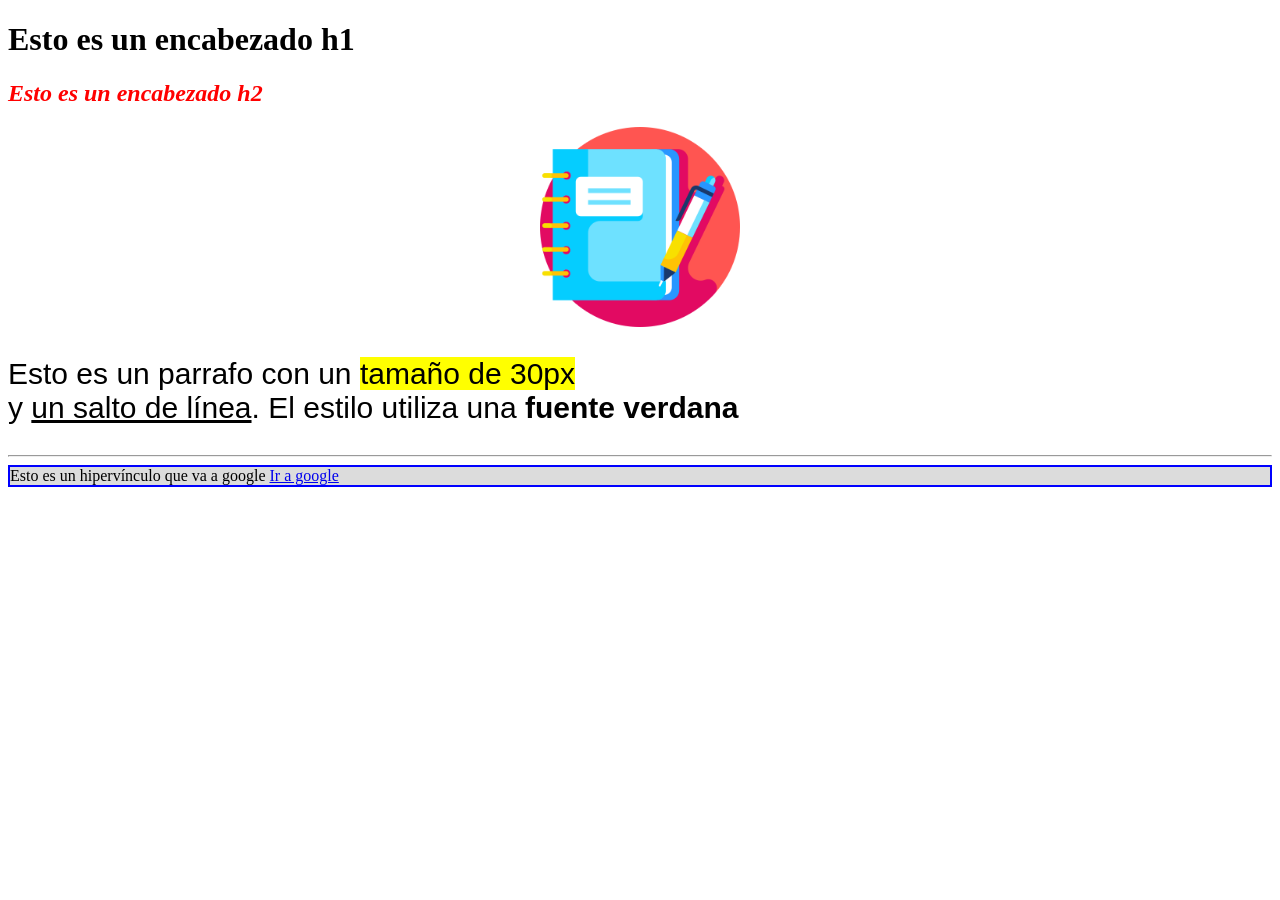
<file: ejercicios-html/PDF1.html>
<!DOCTYPE html>
<html lang="es">
<head>
    <meta charset="UTF-8">
    <title>Ejercicio 1</title>
    <link rel="stylesheet" href="css/PDF1.css">
</head>
<body>
    <h1>Esto es un encabezado h1</h1>
    <h2>Esto es un encabezado h2</h2>

    <img src="img/libreta.png" alt="Libreta con bolígrafo" width="200">

    <p>
        Esto es un parrafo con un <span class="resaltado">tamaño de 30px</span><br>
        y <u>un salto de línea</u>. El estilo utiliza una <strong>fuente verdana</strong>
    </p>

    <hr>

    <div class="caja-enlace">
        Esto es un hipervínculo que va a google
        <a href="https://www.google.com">Ir a google</a>
    </div>
</body>
</html>
</file>
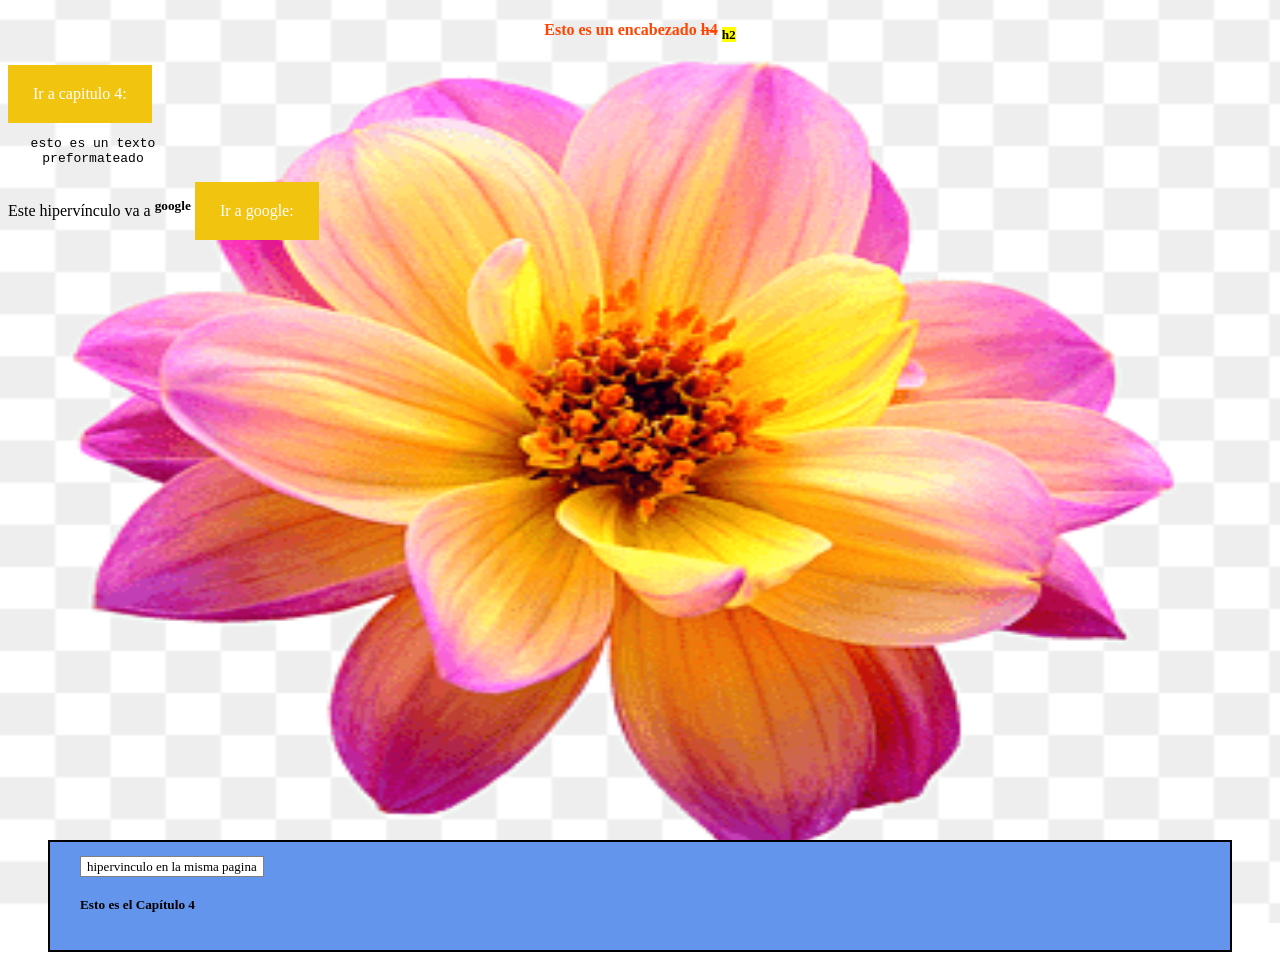
<file: ejercicios-html/PDF1_ej2.html>
<!DOCTYPE html>
<html lang="es">
<head>
    <meta charset="UTF-8">
    <title>Ejercicio 2</title>
    <link rel="stylesheet" href="css/PDF1_ej2.css">
</head>
<body>
    <h4 id="inicio">Esto es un encabezado <del>h4</del> <sub><mark>h2</mark></sub></h4>

    <a class="boton" href="#capitulo4">Ir a capitulo 4:</a>

    <pre>esto es un texto
preformateado</pre>

    <p>
        Este hipervínculo va a <sup><strong>google</strong></sup>
        <a class="boton" href="https://www.google.com">Ir a google:</a>
    </p>

    <div id="capitulo4">
        <a class="enlace-blanco" href="#inicio">hipervinculo en la misma pagina</a>
        <h5>Esto es el Capítulo 4</h5>
    </div>
</body>
</html>
</file>
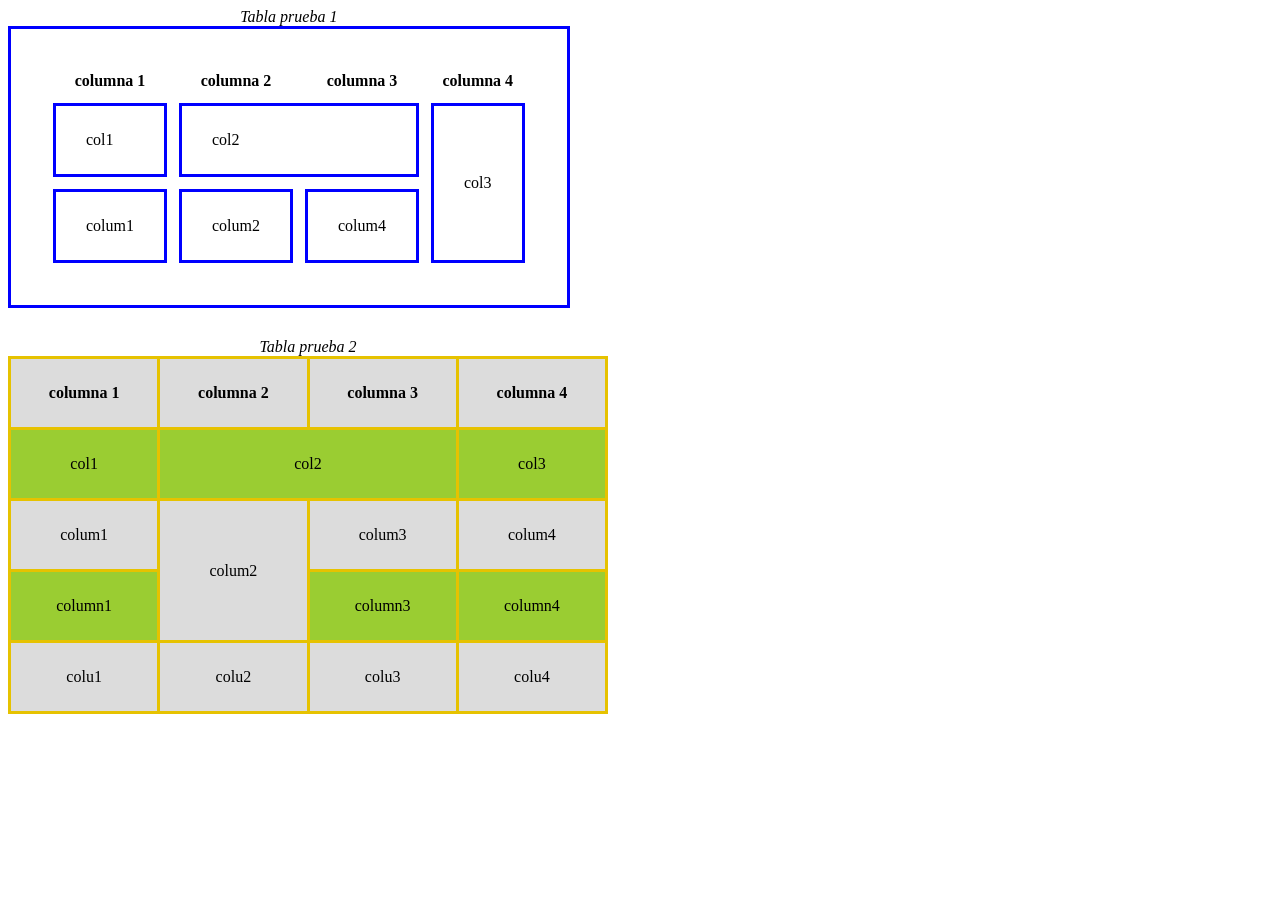
<file: ejercicios-html/PDF1_ej3.html>
<!DOCTYPE html>
<html lang="es">
<head>
    <meta charset="UTF-8">
    <title>Ejercicio 3</title>
    <link rel="stylesheet" href="css/PDF1_ej3.css">
</head>
<body>
    <table class="tabla1">
        <caption>Tabla prueba 1</caption>
        <tr>
            <th>columna 1</th>
            <th>columna 2</th>
            <th>columna 3</th>
            <th>columna 4</th>
        </tr>
        <tr>
            <td>col1</td>
            <td colspan="2">col2</td>
            <td rowspan="2">col3</td>
        </tr>
        <tr>
            <td>colum1</td>
            <td>colum2</td>
            <td>colum4</td>
        </tr>
    </table>

    <table class="tabla2">
        <caption>Tabla prueba 2</caption>
        <tr>
            <th>columna 1</th>
            <th>columna 2</th>
            <th>columna 3</th>
            <th>columna 4</th>
        </tr>
        <tr class="verde">
            <td>col1</td>
            <td colspan="2">col2</td>
            <td>col3</td>
        </tr>
        <tr>
            <td>colum1</td>
            <td rowspan="2">colum2</td>
            <td>colum3</td>
            <td>colum4</td>
        </tr>
        <tr class="verde">
            <td>column1</td>
            <td>column3</td>
            <td>column4</td>
        </tr>
        <tr>
            <td>colu1</td>
            <td>colu2</td>
            <td>colu3</td>
            <td>colu4</td>
        </tr>
    </table>
</body>
</html>
</file>
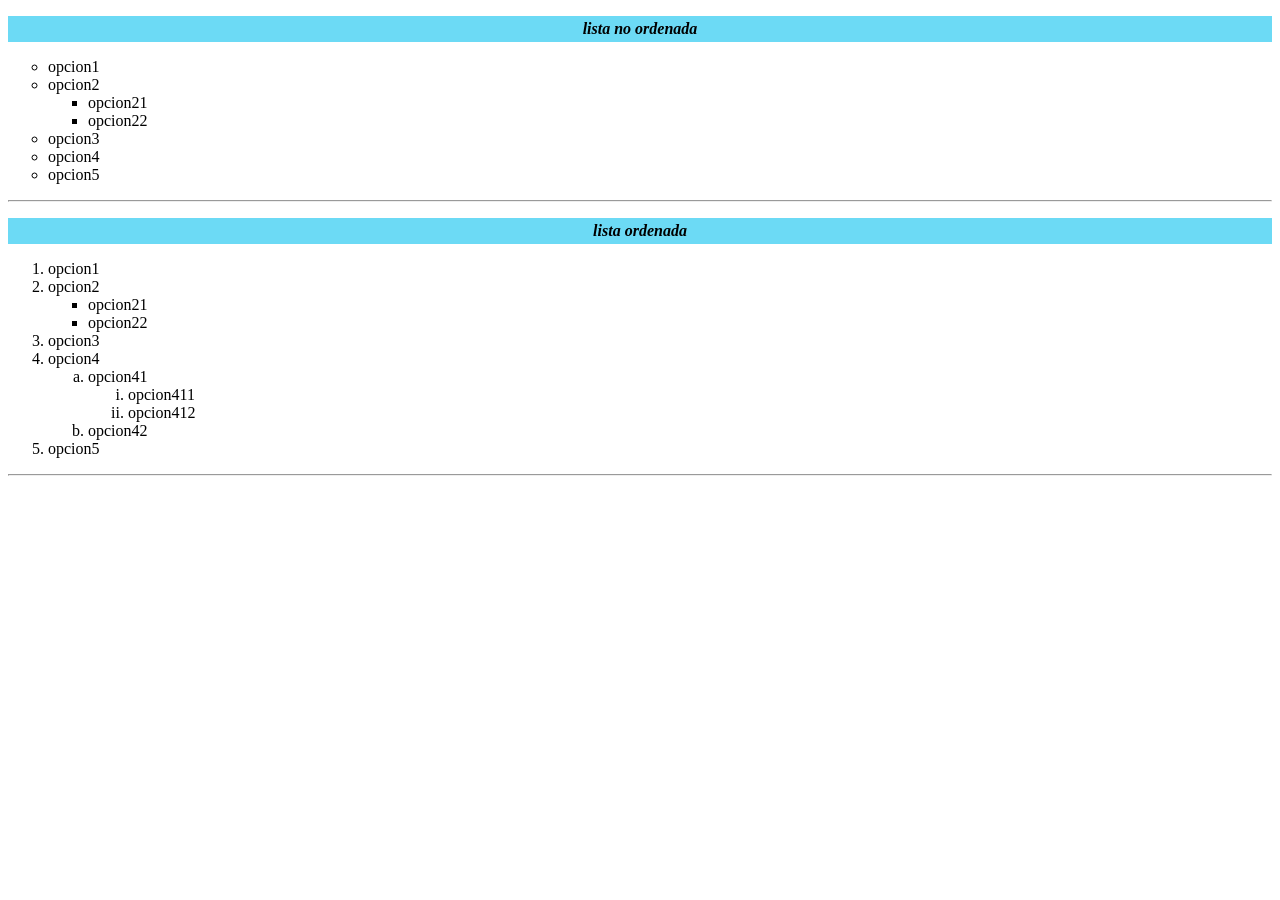
<file: ejercicios-html/PDF2.html>
<!DOCTYPE html>
<html lang="es">
<head>
    <meta charset="UTF-8">
    <title>Ejercicio 1</title>
    <link rel="stylesheet" href="css/PDF2.css">
</head>
<body>
    <p class="titulo">lista no ordenada</p>
    <ul>
        <li>opcion1</li>
        <li>opcion2
            <ul class="cuadrado">
                <li>opcion21</li>
                <li>opcion22</li>
            </ul>
        </li>
        <li>opcion3</li>
        <li>opcion4</li>
        <li>opcion5</li>
    </ul>
    <hr>

    <p class="titulo">lista ordenada</p>
    <ol>
        <li>opcion1</li>
        <li>opcion2
            <ul class="cuadrado">
                <li>opcion21</li>
                <li>opcion22</li>
            </ul>
        </li>
        <li>opcion3</li>
        <li>opcion4
            <ol type="a">
                <li>opcion41
                    <ol type="i">
                        <li>opcion411</li>
                        <li>opcion412</li>
                    </ol>
                </li>
                <li>opcion42</li>
            </ol>
        </li>
        <li>opcion5</li>
    </ol>
    <hr>
</body>
</html>
</file>
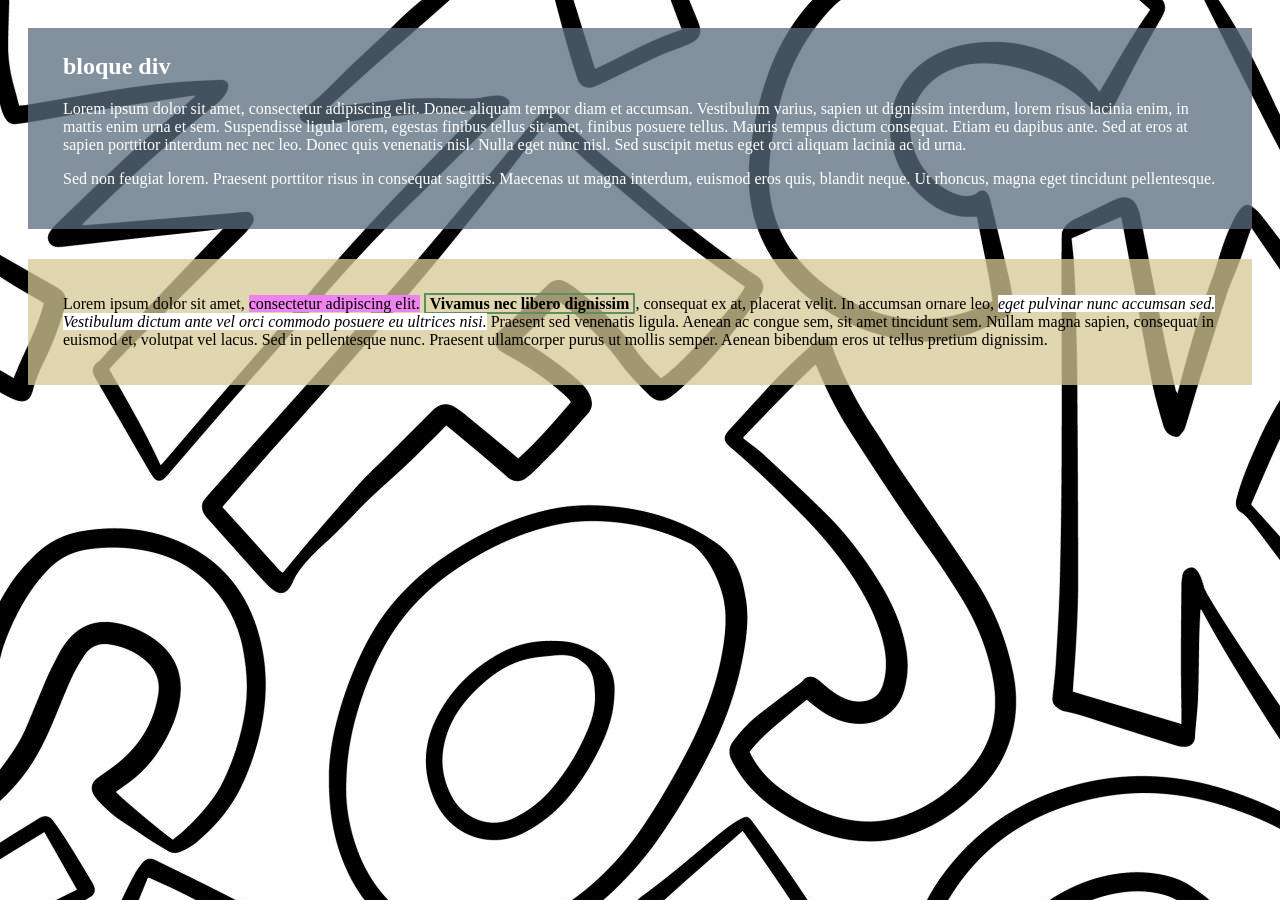
<file: ejercicios-html/PDF2_ej3.html>
<!DOCTYPE html>
<html lang="es">
<head>
    <meta charset="UTF-8">
    <title>Ejercicio 3</title>
    <link rel="stylesheet" href="css/PDF2_ej3.css">
</head>
<body>
    <div class="bloque-div">
        <h2>bloque div</h2>
        <p>Lorem ipsum dolor sit amet, consectetur adipiscing elit. Donec aliquam tempor diam et accumsan. Vestibulum varius, sapien ut dignissim interdum, lorem risus lacinia enim, in mattis enim urna et sem. Suspendisse ligula lorem, egestas finibus tellus sit amet, finibus posuere tellus. Mauris tempus dictum consequat. Etiam eu dapibus ante. Sed at eros at sapien porttitor interdum nec nec leo. Donec quis venenatis nisl. Nulla eget nunc nisl. Sed suscipit metus eget orci aliquam lacinia ac id urna.</p>
        <p>Sed non feugiat lorem. Praesent porttitor risus in consequat sagittis. Maecenas ut magna interdum, euismod eros quis, blandit neque. Ut rhoncus, magna eget tincidunt pellentesque.</p>
    </div>

    <div class="bloque-span">
        <p>
            Lorem ipsum dolor sit amet,
            <span class="resaltado">consectetur adipiscing elit.</span>
            <span class="negrita-recuadro">Vivamus nec libero dignissim</span>,
            consequat ex at, placerat velit. In accumsan ornare leo,
            <span class="resaltado-blanco">eget pulvinar nunc accumsan sed. Vestibulum dictum ante vel orci commodo posuere eu ultrices nisi.</span>
            Praesent sed venenatis ligula. Aenean ac congue sem, sit amet tincidunt sem. Nullam magna sapien, consequat in euismod et, volutpat vel lacus. Sed in pellentesque nunc. Praesent ullamcorper purus ut mollis semper. Aenean bibendum eros ut tellus pretium dignissim.
        </p>
    </div>
</body>
</html>
</file>
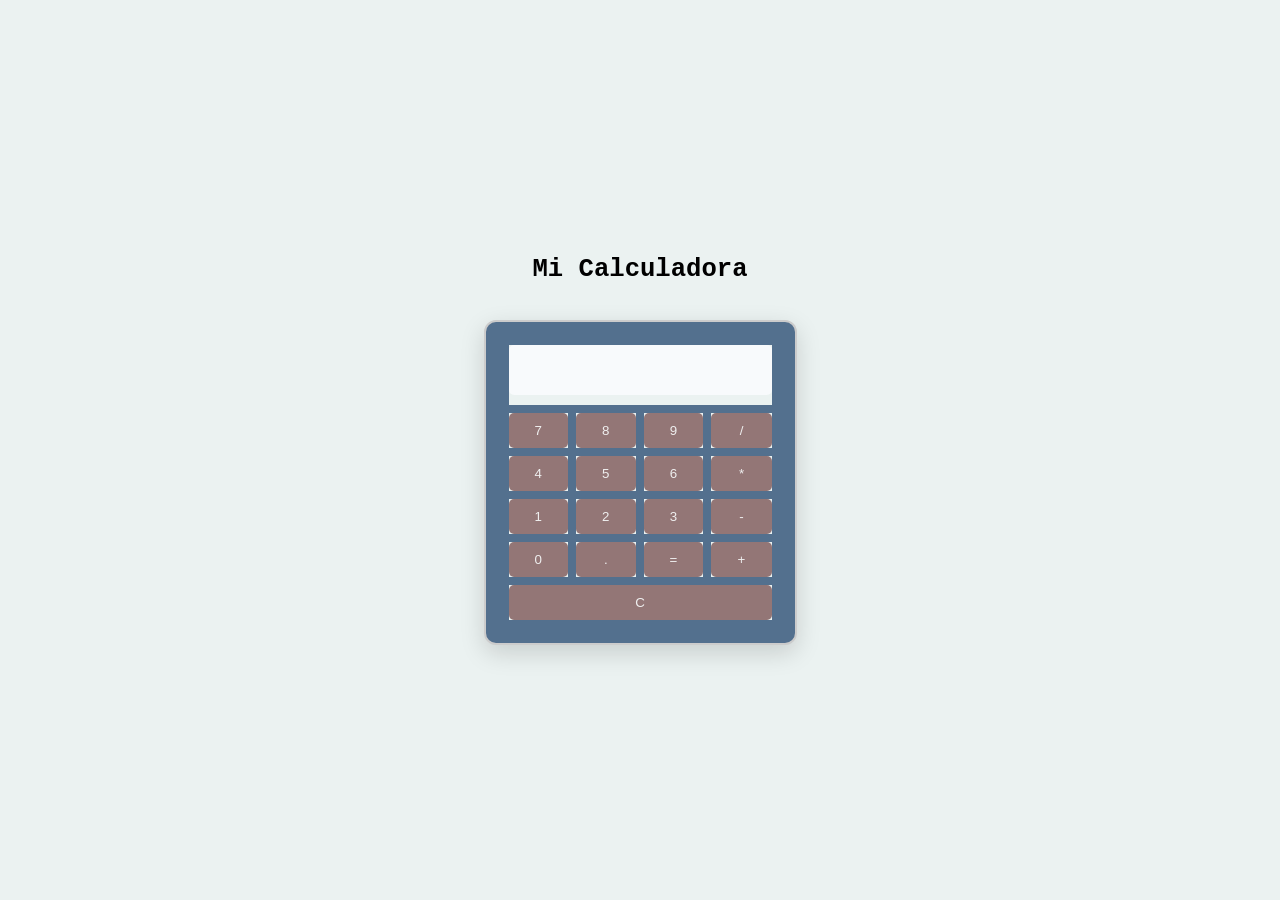
<file: TEMA3/calculadora.html>
<head>
<script src="../TEMA3/js/calculadora.js"></script>
<link rel="stylesheet" href="../TEMA3/css2/calculadora.css">
</head>

<body>
    <h1>Mi Calculadora</h1>
    <br>
    <br>
    <table>
        <thead>
            <tr>
               <td colspan="4">
                <input type="text" id="pantalla" disabled>
               </td> 
            </tr>
        </thead>

        <tbody>
            <td><button onclick="escribir('7')">7</button></td> 
            <td><button onclick="escribir('8')">8</button></td> 
            <td><button onclick="escribir('9')">9</button></td> 
             <td><button onclick="escribir('/')">/</button></td> 
            </tr>
            <tr>
            <td><button onclick="escribir('4')">4</button></td> 
            <td><button onclick="escribir('5')">5</button></td> 
            <td><button onclick="escribir('6')">6</button></td> 
             <td><button onclick="escribir('*')">*</button></td> 
            </tr>
            <tr>
                <td><button onclick="escribir('1')">1</button></td>
               <td><button onclick="escribir('2')">2</button></td>
               <td><button onclick="escribir('3')">3</button></td>
               <td><button onclick="escribir('-')">-</button></td>
            </tr>
            <tr>
               <td><button onclick="escribir('0')">0</button></td>
               <td><button onclick="escribir('.')">.</button></td>
                <td><button onclick="resolver()">=</button></td>
                <td><button onclick="escribir('+')">+</button></td>
            </tr>
            <tr>
                <td colspan="4">
                    <button onclick="borrar()">C</button>
                </td>
            </tr>
        </tbody>
    </table>
</body>
</file>
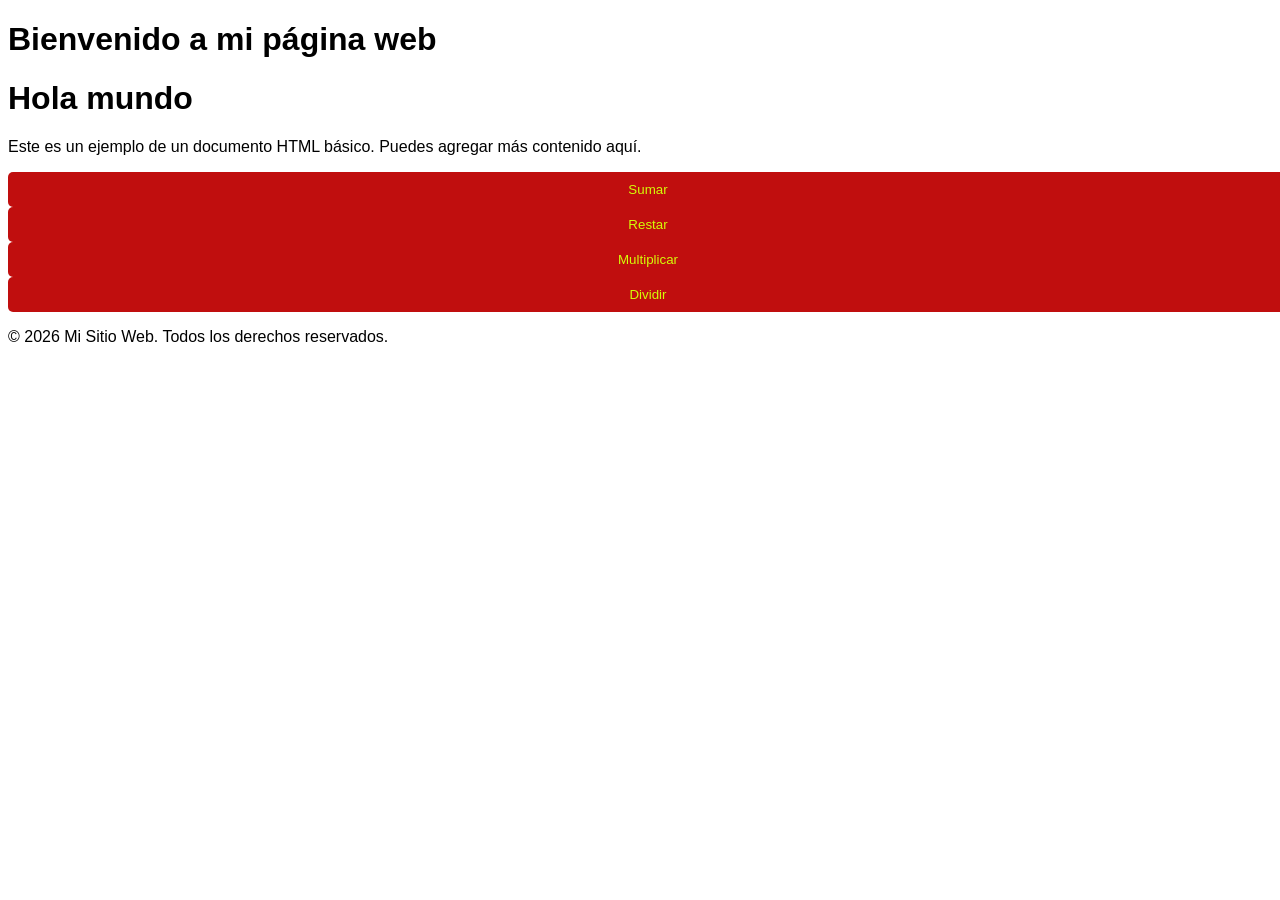
<file: TEMA3/ejemplo.html>
<!DOCTYPE html>
<html lang="es">
<head>
    <meta charset="UTF-8">
    <meta name="viewport" content="width=device-width, initial-scale=1.0">
    <title>Ejemplo de HTML</title>
    <script src="../TEMA3/js/ejemplo.js"></script>
    <link rel="stylesheet" href="../TEMA3/css2/ejemplo.css">
</head>
<body>
<header>
    <h1>Bienvenido a mi página web</h1>
</header>
<main>
<h1>Hola mundo</h1>
<p>Este es un ejemplo de un documento HTML básico. Puedes agregar más contenido aquí.</p>

<button onclick="sumar()">Sumar</button>
<button onclick="restar()">Restar</button>
<button onclick="multiplicar()">Multiplicar</button>
<button onclick="dividir()">Dividir</button>    
</main>
<footer>
    <p>© 2026 Mi Sitio Web. Todos los derechos reservados.</p>
</footer>

</body>
</html>
</file>
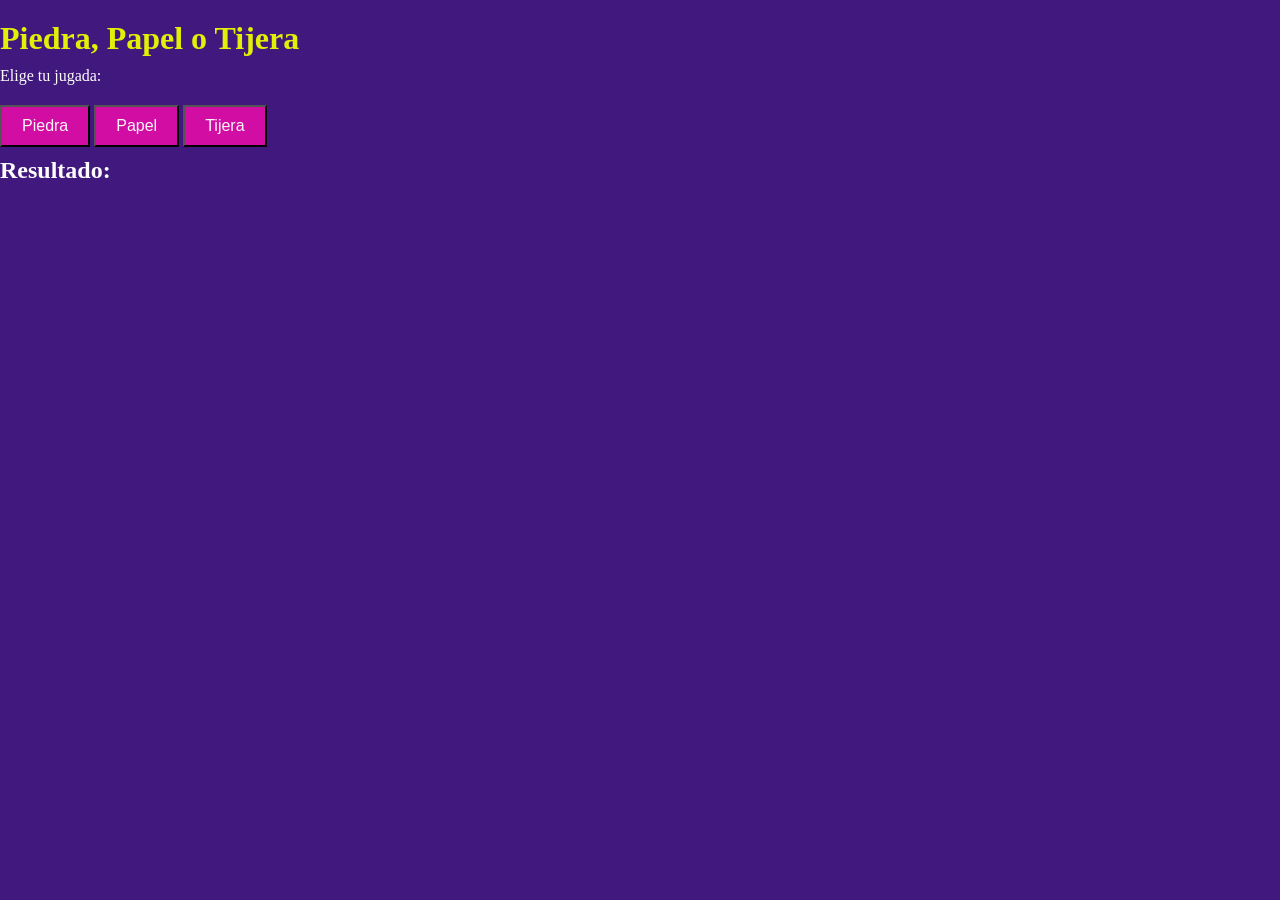
<file: TEMA3/juego.html>
<!DOCTYPE html>
<html lang="es">
<head>
    <meta charset="UTF-8">
    <meta name="viewport" content="width=device-width, initial-scale=1.0">
    <title>Piedra, Papel o Tijera</title>
    <link rel="stylesheet" href="../TEMA3/css2/juego.css">
    <script src="../TEMA3/js/juego.js"></script>
</head>
<body>
    <main>
        <h1>Piedra, Papel o Tijera</h1>
        <p class="instrucciones">Elige tu jugada:</p>

    <div class="opciones">
        <button onclick="juego('piedra')">Piedra</button>
        <button onclick="juego('papel')">Papel</button>
        <button onclick="juego('tijera')">Tijera</button>
    </div>

    <p id="marcador"></p>
    <p id="ganadas"></p>
    <p id="empatadas"></p>
    <p id="perdidas"></p>

<section id="resultado">
        <h2>Resultado:</h2>
        <p id="resultado-jugador"></p>
        <p id="resultado-maquina"></p>
        <p id = mensaje></p>
</section>
    </main>
</body>
</html>
</file>
<file: ejercicios-html/css/PDF1.css>
h2 {
    color: red;
    font-style: italic;
}

img {
    display: block;
    margin: 0 auto;
}

p {
    font-family: Verdana, sans-serif;
    font-size: 30px;
}

.resaltado {
    background-color: yellow;
}

.caja-enlace {
    border: 2px solid blue;
    background-color: gainsboro;
}
</file>
<file: ejercicios-html/css/PDF1_ej2.css>
body {
    background-image: url("../img/flor.png");
    background-repeat: no-repeat;
    background-position: center;
    background-size: 100% 105%;
    background-attachment: fixed;
}

h4 {
    text-align: center;
    color: orangered;
}

.boton {
    display: inline-block;
    background-color: #f1c40f;
    color: white;
    text-decoration: none;
    padding: 20px 25px;
}

pre {
    width: 170px;
    text-align: center;
}

#capitulo4 {
    margin: 600px 40px 0 40px;
    background-color: cornflowerblue;
    border: 2px solid black;
    padding: 15px 30px;
}

.enlace-blanco {
    background-color: white;
    color: black;
    text-decoration: none;
    border: 1px solid gray;
    padding: 2px 6px;
    font-size: 13px;
}
</file>
<file: ejercicios-html/css/PDF1_ej3.css>
caption {
    font-style: italic;
}

.tabla1 {
    border: 3px solid blue;
    border-spacing: 12px;
    padding: 30px;
    margin-bottom: 30px;
}

.tabla1 td {
    border: 3px solid blue;
    padding: 25px 30px;
}

.tabla2 {
    width: 600px;
    border: 3px solid #e6c200;
    border-collapse: collapse;
}

.tabla2 th,
.tabla2 td {
    border: 3px solid #e6c200;
    background-color: gainsboro;
    text-align: center;
    padding: 25px;
}

.tabla2 .verde td {
    background-color: yellowgreen;
}
</file>
<file: ejercicios-html/css/PDF2.css>
.titulo {
    background-color: #6cdaf5;
    text-align: center;
    font-style: italic;
    font-weight: bold;
    padding: 4px 0;
}

ul {
    list-style-type: circle;
}

.cuadrado {
    list-style-type: square;
}
</file>
<file: ejercicios-html/css/PDF2_ej3.css>
body {
    background-color: #eeeeee;
    padding: 20px;
    background-image: url("../img/letrasFondo.jpeg"); 
}

.bloque-div {
    background-color: rgba(90, 107, 125, 0.75);
    color: white;
    padding: 25px 35px;
    margin-bottom: 30px;
}

.bloque-div h2 {
    margin-top: 0;
}

.bloque-span {
    background-color: rgba(214, 201, 150, 0.75);
    padding: 20px 35px;
}

.resaltado {
    background-color: violet;
}

.negrita-recuadro {
    font-weight: bold;
    border: 2px solid #5e8f5e;
    padding: 0 4px;
}

.resaltado-blanco {
    background-color: white;
    font-style: italic;
}
</file>
<file: TEMA3/css2/calculadora.css>
*{
    margin: 0;
    padding: 0;
    box-sizing: border-box;
    background-color: rgb(235, 242, 241);
}
body {
  margin: 0;
  padding: 2rem;
  min-height: 100vh;
  box-sizing: border-box;
  
  display: flex;
  flex-direction: column;   
  justify-content: center;  
  align-items: center;      
}
table {
 td {
  background-color: transparent !important;
}     
  background-color: #53708e; 
  border: 2px solid #ccc;        
  border-radius: 12px;             
  padding: 15px;                   
  box-shadow: 0 8px 24px rgba(0, 0, 0, 0.15); 
  border-spacing: 8px;             
}
button{
    background-color: #937676; 
    color: rgb(239, 239, 239);
    padding: 10px 20px;
    border: none;
    border-radius: 5px;
    cursor: pointer;
    width: 100%;
    display: block;
    box-sizing: border-box;
}

h1{
    color: rgb(0, 0, 0);
    font-family: 'Courier New', Courier, monospace;
   font-size: 160%; 
}
#pantalla{
    width: 100%;
    height: 50px;
    margin-bottom: 10px;
    padding: 5px;
    font-size: 20px;
    text-align: right;
    border: #937676;
    border-radius: 5px;
    background: #f8fafc;
}
</file>
<file: TEMA3/css2/ejemplo.css>
*{

    font-family: Arial, Helvetica, sans-serif;
    width: 100%;
}

button{
    background-color: #c00e0e; 
    color: rgb(211, 251, 9);
    padding: 10px 20px;
    border: none;
    border-radius: 5px;
    cursor: pointer;
}

.btn_resta{
    background-color: #120dae;
}
</file>
<file: TEMA3/css2/juego.css>
* {
    margin: 0;
    padding: 0;
    box-sizing: border-box;
    background-color: #41197e;
}   

button {
    padding: 10px 20px;
    font-size: 16px;
    cursor: pointer;
    color: #f7f5f5;
    margin-top: 20px;
    background-color: #d20da4;
}

h1 {
    color: #e1f006;
    margin-top: 20px;
}
h2 {
    color: #fdfdfd;
    margin-top: 10px;
}
p {
    color: #fdfdfd;
    margin-top: 10px;
}
</file>
